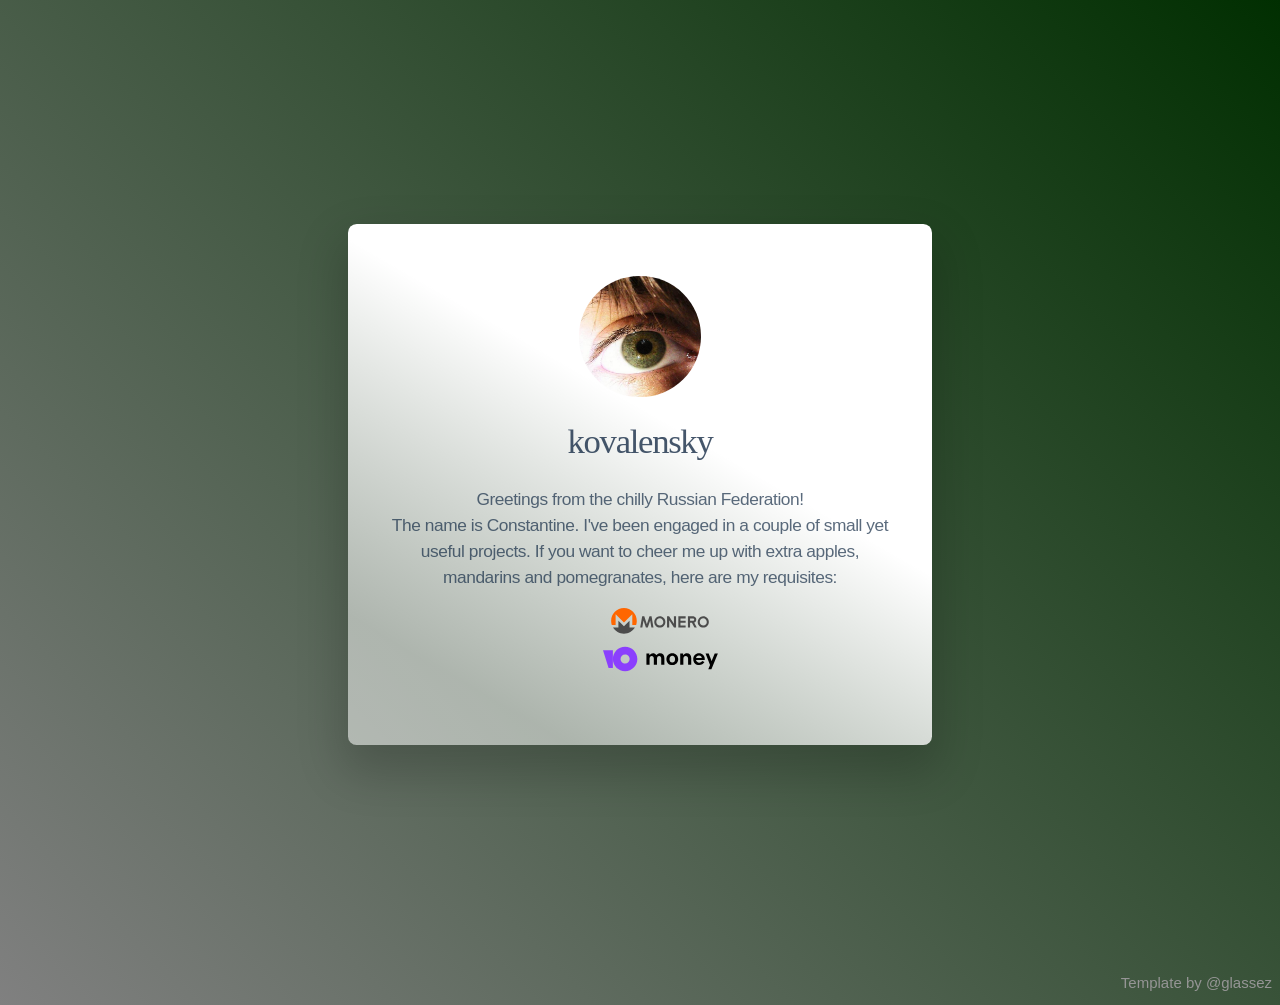
<file: index.html>
<!DOCTYPE html>
<html lang="en"><head><meta http-equiv="Content-Type" content="text/html; charset=UTF-8">
    <title>kovalensky Home Page</title>
    <meta name="viewport" content="width=device-width,initial-scale=1,user-scalable=no">
    <meta name="description" content="kovalensky Home Page">
    <link href="style.css" rel="stylesheet" type="text/css">
    <noscript>
        <link href="noscript.css" rel="stylesheet" type="text/css">
    </noscript>
    </head>
    
    <body>
        <div id="wrapper">
            <div id="main">
                <div class="inner">
                    <div id="avatar" class="image">
                        <img src="avatar.jpg" alt="">
                    </div>
                    <h1 id="title" style="font-family:Calibri">kovalensky</h1>
                    <p id="content">
						Greetings from the chilly Russian Federation!<br>The name is Constantine. I've been engaged in a couple of small yet useful projects. If you want to cheer me up with extra apples, mandarins and pomegranates, here are my requisites:
                        <ul style="display: grid; gap: .5em;">
                            <li><a href="monero:45wcLvFMbP28KpfEF7WMXfJ3to3ZLqeqSWGDARa1xZDbL8WRpge2ewwQPtRXQsMr63RGXy6AEyoDQVTU1rhaWUf53VJ3SSM"><img src="monero-xmr-logo-full.svg" alt="Monero (XMR)" style="height: 1.5em"></a></li>
                            <li><a href="https://yoomoney.ru/to/410019238022665"><img src="yoomoney.svg" alt="YooMoney" style="height: 1.5em"></a></li>
                        </ul>
                    </p>
                </div>
            </div>
        </div>
		<p align="right" style="color:#959595;font-family:sans-serif;font-size:15px">Template by @glassez</p>
    </body>
</html>
</file>
<file: style.css>
html {
    font-size: 13pt;
}

body {
    min-width: 320px;
    min-height: 100vh;
    line-height: 1.0;
    word-wrap: break-word;
    overflow-x: hidden;
    background-attachment: scroll;
    background-image: linear-gradient(45deg, gray 0%, #012f01 100%);
    background-repeat: repeat;
    background-size: auto;
}

ol, ul {
    list-style: none;
}

u {
    text-decoration: underline;
}

a {
    color: inherit;
    text-decoration: underline;
}

#wrapper {
    display: flex;
    flex-direction: column;
    align-items: center;
    justify-content: center;
    min-height: 100vh;
    position: relative;
    z-index: 2;
    overflow: hidden;
    padding: 1.5rem 1.5rem 1.5rem 1.5rem;
}

#main {
    display: flex;
    position: relative;
    max-width: 100%;
    z-index: 1;
    align-items: center;
    justify-content: center;
    flex-grow: 0;
    flex-shrink: 0;
    text-align: center;
    background-image: linear-gradient(30deg, rgba(255,255,255,0.522) 15%, #FFFFFF 59%);
    background-position: 0% 0%;
    background-repeat: repeat;
    background-size: cover;
    box-shadow: 0rem 1.25rem 2.625rem 0.375rem rgba(0,0,0,0.18);
    border-radius: 0.5rem 0.5rem 0.5rem 0.5rem;
}

#main > .inner {
    position: relative;
    z-index: 1;
    border-radius: inherit;
    padding: 3rem 2.375rem;
    max-width: 100%;
    width: 29rem;
}

.image {
    position: relative;
    overflow: hidden;
    max-width: 100%;
    display: block;
}

.image img {
    width: 100%;
    max-width: 100%;
    display: inline-block;
    vertical-align: top;
}

.image.full img {
    display: block;
}

.image.full:first-child img {
    border-top-left-radius: inherit;
    border-top-right-radius: inherit;
}

.image.full:last-child img {
    border-bottom-left-radius: inherit;
    border-bottom-right-radius: inherit;
}

#avatar:not(:first-child) {
    margin-top: 1rem !important;
}

#avatar:not(:last-child) {
    margin-bottom: 1rem !important;
}

#avatar img {
    width: 7rem;
    border-radius: 100%;
}

#title {
    color: rgba(22,44,70,0.8);
    font-family: sans-serif;
    letter-spacing: -0.075rem;
    width: 100%;
    font-size: 2em;
    line-height: 1.25;
    font-weight: 200;
}

#content {
    color: rgba(22,44,70,0.7);
    font-family: Arial;
    letter-spacing: -0.025rem;
    width: 100%;
    font-size: 1em;
    line-height: 1.5;
    font-weight: 200;
}

#content br + br {
    margin-top: 0.9rem;
}

#content a {
    text-decoration: underline;
}

#content a:hover {
    text-decoration: none;
}

hr {
    width: 100%;
    position: relative;
    padding: 0;
    border: 0;
}

hr:before {
    content: '';
    display: inline-block;
    vertical-align: middle;
}

@media (max-width: 980px) {
    html {
        font-size: 11pt;
    }
}

@media (max-width: 736px) {
    html {
        font-size: 11pt;
    }

    #main > .inner {
        padding: 3rem 2rem;
    }

    #avatar:not(:first-child) {
        margin-top: 0.75rem !important;
    }

    #avatar:not(:last-child) {
        margin-bottom: 0.75rem !important;
    }

    #avatar img {
        width: 7rem;
    }

    #title {
        letter-spacing: -0.065625rem;
        width: 100%;
        font-size: 2em;
        line-height: 1.25;
    }

    #content {
        letter-spacing: -0.021875rem;
        width: 100%;
        font-size: 1em;
        line-height: 1.5;
    }
}
</file>
<file: noscript.css>
body {
    overflow: auto !important;
}

body:after {
    display: none !important;
}

#main > .inner {
    opacity: 1.0 !important;
}

#main {
    opacity: 1.0 !important;
    transform: none !important;
    transition: none !important;
    filter: none !important;
}
</file>
